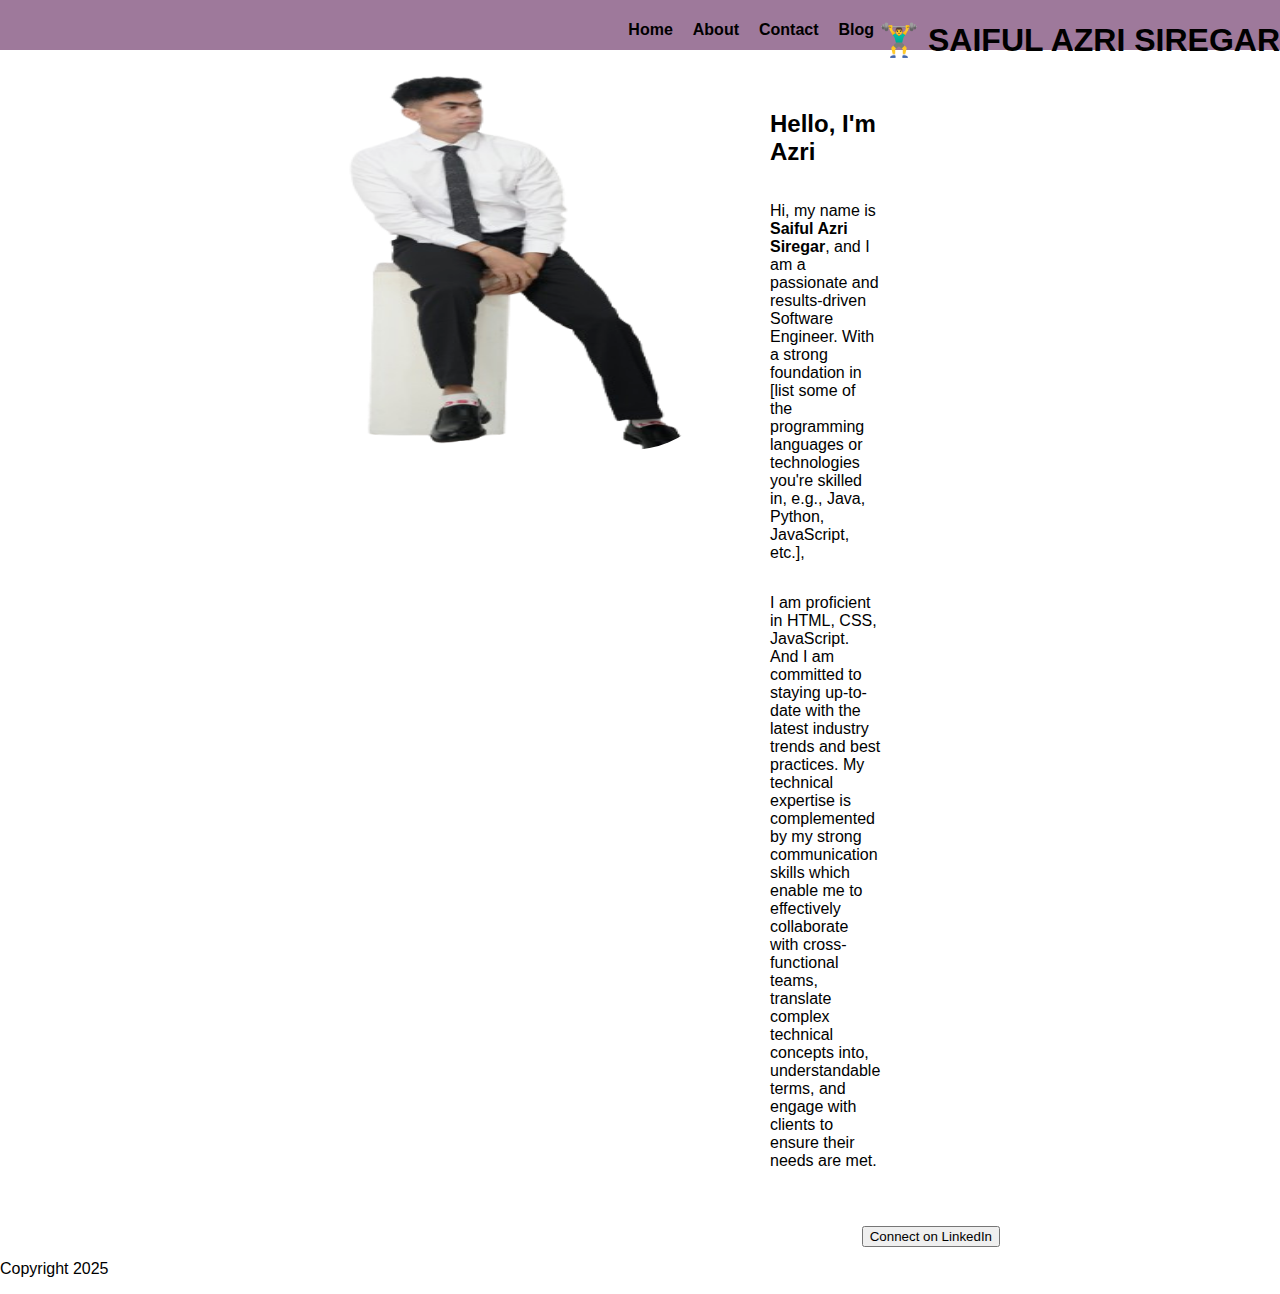
<file: index.html>
<!DOCTYPE html>
<html lang="en">
  <head>
    <meta charset="UTF-8" />
    <meta name="viewport" content="width=device-width, initial-scale=1.0" />
    <title>Saiful Azri</title>
    <link rel="stylesheet" href="index.css" />
  </head>
  <body>
    <header class="navbar">
      <a href="/">
        <h1 class="logo">🏋️‍♂️ Saiful Azri Siregar</h1>
      </a>
      <nav>
        <ul class="navlinks">
          <li><a href="/">Home</a></li>
          <li><a href="/about.html">About</a></li>
          <li><a href="/contact.html">Contact</a></li>
          <li><a href="/">Blog</a></li>
        </ul>
      </nav>
    </header>

    <main class="site-content">
      <article>
        <div class="container">
          <div class="cotainer-foto">
            <img
              class="photo"
              width="486"
              height="546"
              src="/images/azri01.png"
              alt="Saiful Azri"
            />
          </div>
          <div class="container-artikel">
            <h2>Hello, I'm Azri</h2>
            <p>
              Hi, my name is <b>Saiful Azri Siregar</b>, and I am a passionate
              and results-driven Software Engineer. With a strong foundation in
              [list some of the programming languages or technologies you're
              skilled in, e.g., Java, Python, JavaScript, etc.],
            </p>

            <p>
              I am proficient in HTML, CSS, JavaScript. And I am committed to
              staying up-to-date with the latest industry trends and best
              practices. My technical expertise is complemented by my strong
              communication skills which enable me to effectively collaborate
              with cross-functional teams, translate complex technical concepts
              into, understandable terms, and engage with clients to ensure
              their needs are met.
            </p>
          </div>
        </div>
        <div>
          <a href="https://www.linkedin.com/in/saifulazrisiregar/">
            <button>Connect on LinkedIn</button>
          </a>
          <a class="button" href="https://www.instagram.com/oiazri">
            Follow on Instagram
          </a>
          <a class="button" href="mailto:example@gmail.com">Email Me</a>
        </div>
      </article>
    </main>

    <footer>
      <p>Copyright 2025</p>
    </footer>
  </body>
</html>
</file>
<file: index.css>
body {
  margin: 0;
  font-family: sans-serif;
}

.site-content {
  margin: 0 auto;
  max-width: 720px;
}

.navbar {
  background-color: #9e799b;
  margin: 0px;
  height: 50px;
}

.buttons {
  display: flex;
  gap: 10px;
}

.button {
  cursor: pointer;
  padding: 10px;
  color: white;
  text-decoration: none;
  border-radius: 5px;
}

.logo {
  text-transform: uppercase;
}

.navbar a {
  color: black;
  text-decoration: none;
  float: right;
  height: 100px;
  float: right;
}

.navlinks {
  display: flex;
  gap: 20px;
  padding: 5px;
  list-style: none;
  font-weight: bold;
  float: right;
}

.photo {
  height: 680px;
  width: 450px;
  height: 400px;
  border-radius: 100px;
}

.container {
  background-color: #fff;
  display: flex;
}

.container-foto {
  background-color: #9e799b;
  width: 465px;
}

.container-artikel {
  padding: 20px;
  margin: 20px;
}

p {
  float: right;
}

button {
  float: right;
}

footer {
  float: left;
}
</file>
